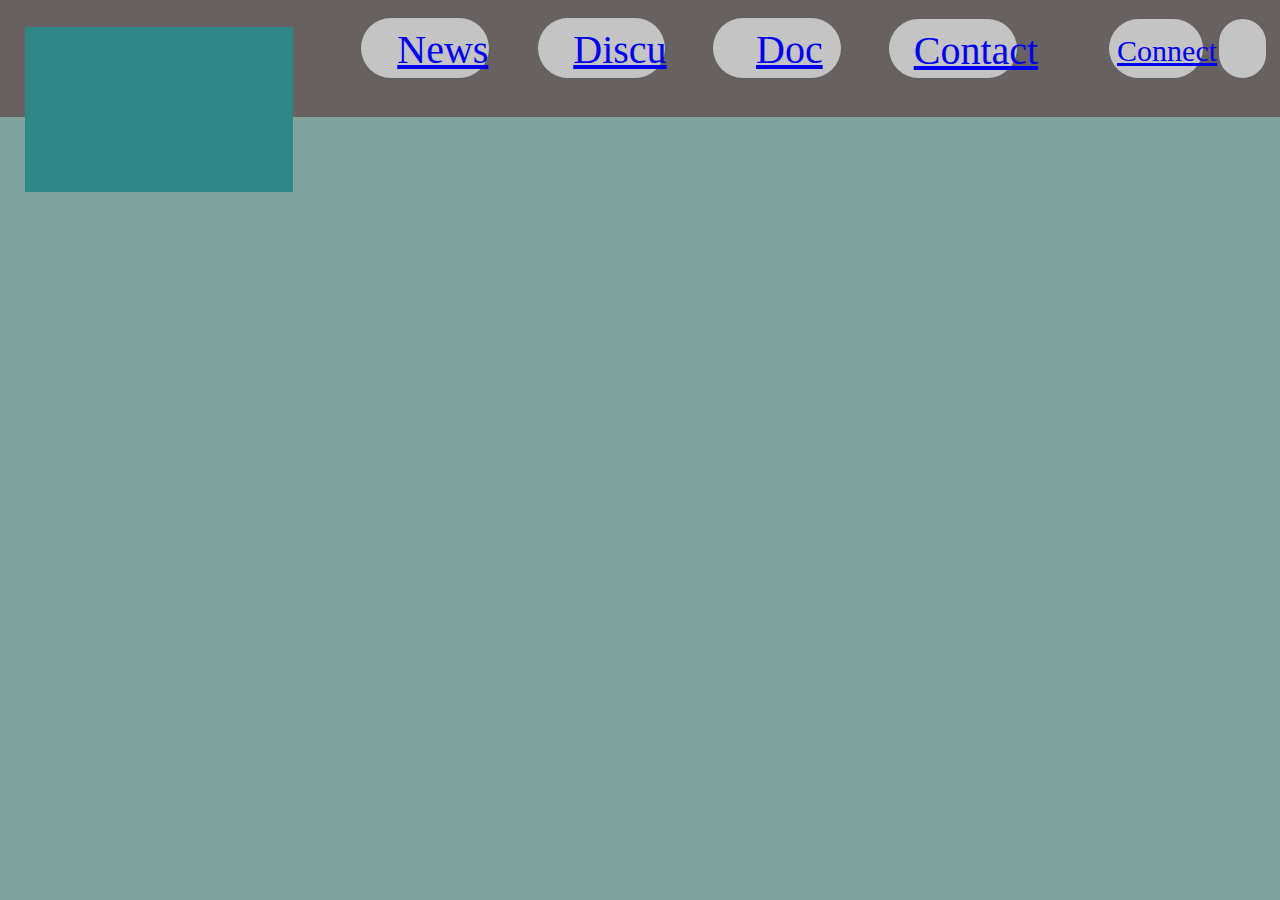
<file: index.html>
<!DOCTYPE html>
<html lang="en">
<head>
    <meta charset="UTF-8">
    <meta name="viewport" content="width=device-width, initial-scale=1.0">
    <meta http-equiv="X-UA-Compatible" content="ie=edge">
    <link  rel="stylesheet" type="text/css" href="CSS/Interface.css" media="all" >
    <title>VR_WebSite_V.2</title>
</head>
<body>
    <header></header>
    <a href="index.html">
        <div class="background-logo"></div>
    </a>
        <div class="nav-bar">
            <div class="background-news">
                <div class="news"><a href="./News/News.html">News</a></div>
            </div>
            <div class="background-discu">
                <div class="discu"><a href="./Discu/Discu.html">Discu</a></div> 
            </div>
            <div class="background-doc">
                <div class="doc"><a href="./Doc/Doc.html">Doc</a></div> 
            </div>
            <div class="background-contact">
                <div class="contact"><a href="./Contact/Contact.html">Contact</a></div>
            </div>
            <div class="background-conect">
                <div class="connect"><a href="./Log-in/Log-in.html">Connect</a></div>
            </div>
            <div class="background-user-settings">
                <div><a></a></div>
            </div>
        </div>







</body>
</html>
</file>
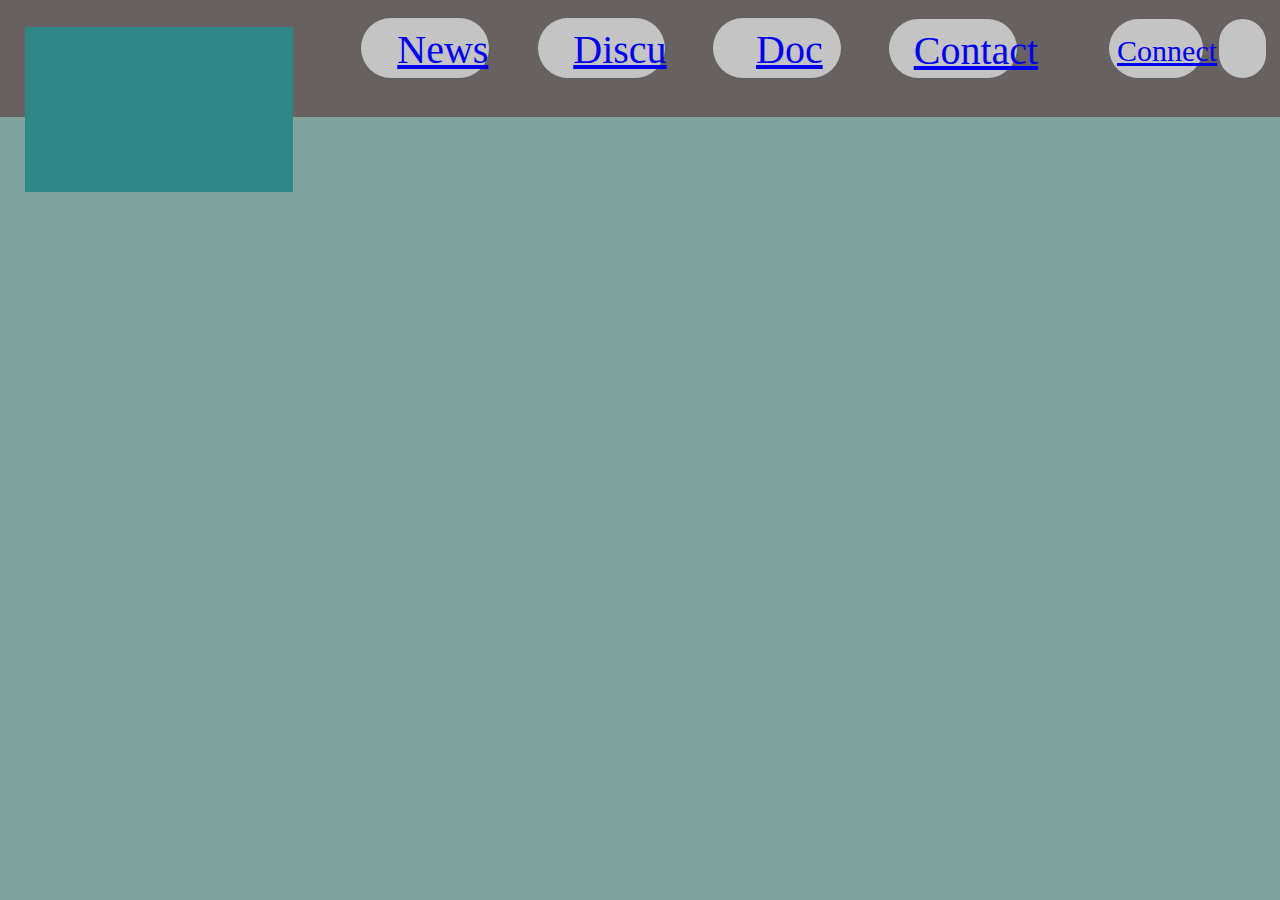
<file: Contact/Contact.html>
<!DOCTYPE html>
<html lang="en">
<head>
    <meta charset="UTF-8">
    <meta name="viewport" content="width=device-width, initial-scale=1.0">
    <meta http-equiv="X-UA-Compatible" content="ie=edge">
    <link  rel="stylesheet" type="text/css" href="../CSS/Interface.css" href="../CSS/Contact.css" media="all" >
    <title>VR_WebSite_V.2</title>
</head>
<body>
    <header></header>
    <a href="../index.html">
        <div class="background-logo"></div>
    </a>
        <div class="nav-bar">
            <div class="background-news">
                <div class="news"><a href="../News/News.html">News</a></div>
            </div>
            <div class="background-discu">
                <div class="discu"><a href="../Discu/Discu.html">Discu</a></div> 
            </div>
            <div class="background-doc">
                <div class="doc"><a href="../Doc/Doc.html">Doc</a></div> 
            </div>
            <div class="background-contact">
                <div class="contact"><a href="../Contact/Contact.html">Contact</a></div>
            </div>
            <div class="background-conect">
                <div class="connect"><a href="../Log-in/Log-in.html">Connect</a></div>
            </div>
            <div class="background-user-settings">
                <div><a></a></div>
            </div>
        </div>
</body>
</html>
</file>
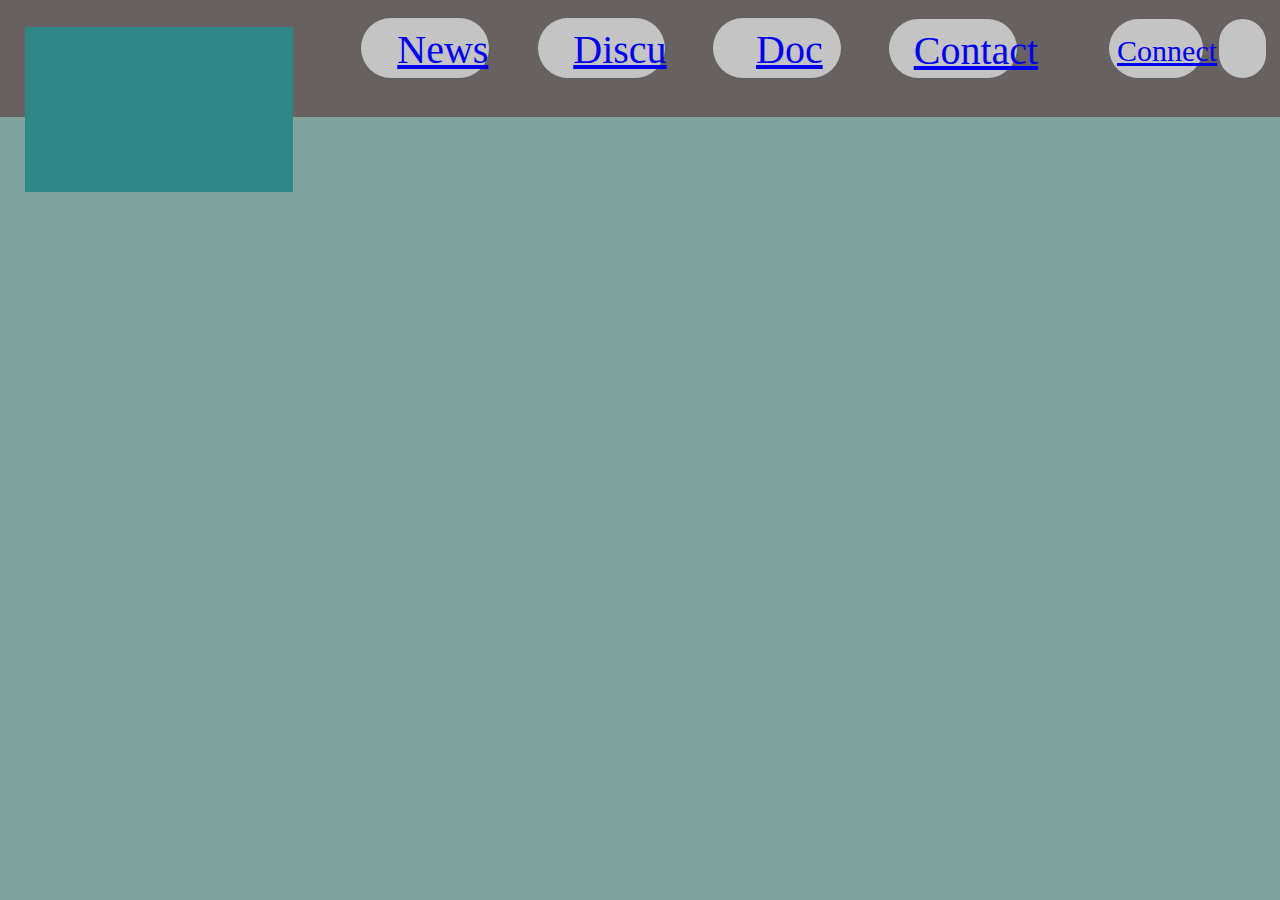
<file: Discu/Discu.html>
<!DOCTYPE html>
<html lang="en">
<head>
    <meta charset="UTF-8">
    <meta name="viewport" content="width=device-width, initial-scale=1.0">
    <meta http-equiv="X-UA-Compatible" content="ie=edge">
    <link  rel="stylesheet" type="text/css" href="../CSS/Interface.css" media="all" >
    <title>VR_WebSite_V.2</title>
</head>
<body>
    <header></header>
    <a href="../index.html">
        <div class="background-logo"></div>
    </a>
        <div class="nav-bar">
            <div class="background-news">
                <div class="news"><a href="../News/News.html">News</a></div>
            </div>
            <div class="background-discu">
                <div class="discu"><a href="../Discu/Discu.html">Discu</a></div> 
            </div>
            <div class="background-doc">
                <div class="doc"><a href="../Doc/Doc.html">Doc</a></div> 
            </div>
            <div class="background-contact">
                <div class="contact"><a href="../Contact/Contact.html">Contact</a></div>
            </div>
            <div class="background-conect">
                <div class="connect"><a href="../Log-in/Log-in.html">Connect</a></div>
            </div>
            <div class="background-user-settings">
                <div><a></a></div>
            </div>
        </div>
</body>
</html>
</file>
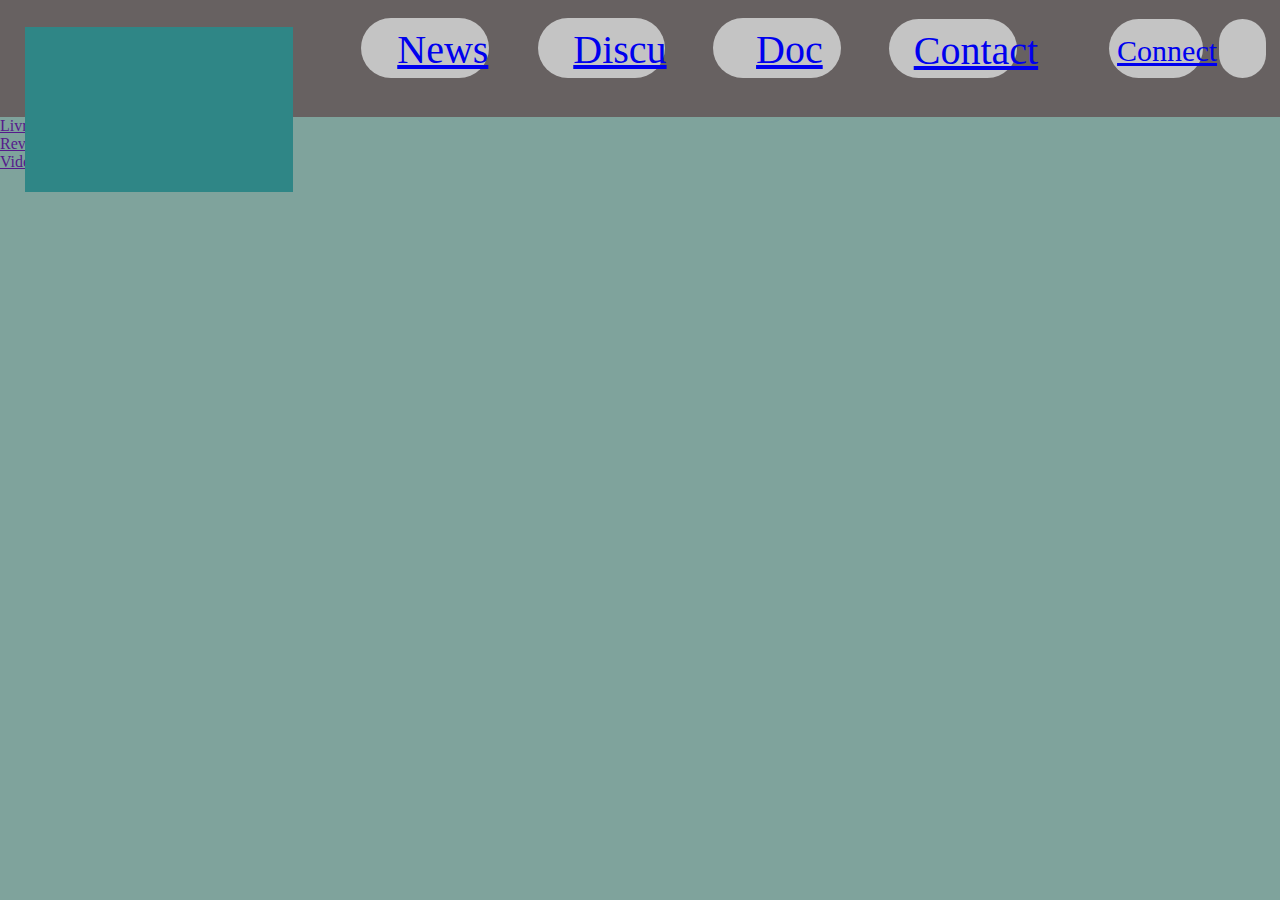
<file: Doc/Doc.html>
<!DOCTYPE html>
<html lang="en">
<head>
    <meta charset="UTF-8">
    <meta name="viewport" content="width=device-width, initial-scale=1.0">
    <meta http-equiv="X-UA-Compatible" content="ie=edge">
    <link  rel="stylesheet" type="text/css" href="../CSS/Interface.css" media="all" >
    <title>VR_WebSite_V.2</title>
</head>
<body>
    <header></header>
    <a href="../index.html">
        <div class="background-logo"></div>
    </a>
        <div class="nav-bar">
            <div class="background-news">
                <div class="news"><a href="../News/News.html">News</a></div>
            </div>
            <div class="background-discu">
                <div class="discu"><a href="../Discu/Discu.html">Discu</a></div> 
            </div>
            <div class="background-doc">
                <div class="doc"><a href="../Doc/Doc.html">Doc</a></div> 
            </div>
            <div class="background-contact">
                <div class="contact"><a href="../Contact/Contact.html">Contact</a></div>
            </div>
            <div class="background-conect">
                <div class="connect"><a href="../Log-in/Log-in.html">Connect</a></div>
            </div>
            <div class="background-user-settings">
                <div><a></a></div>
            </div>
        </div>
        <div>
            <div class="">
                <div class=""><a href="">Livres</a></div>
            </div>
            <div class="">
                <div class=""><a href="">Reviews</a></div>
            </div>
            <div class="">
                <div class=""><a href="">Vidéos</a></div>
            </div>
        </div>
</body>
</html>
</file>
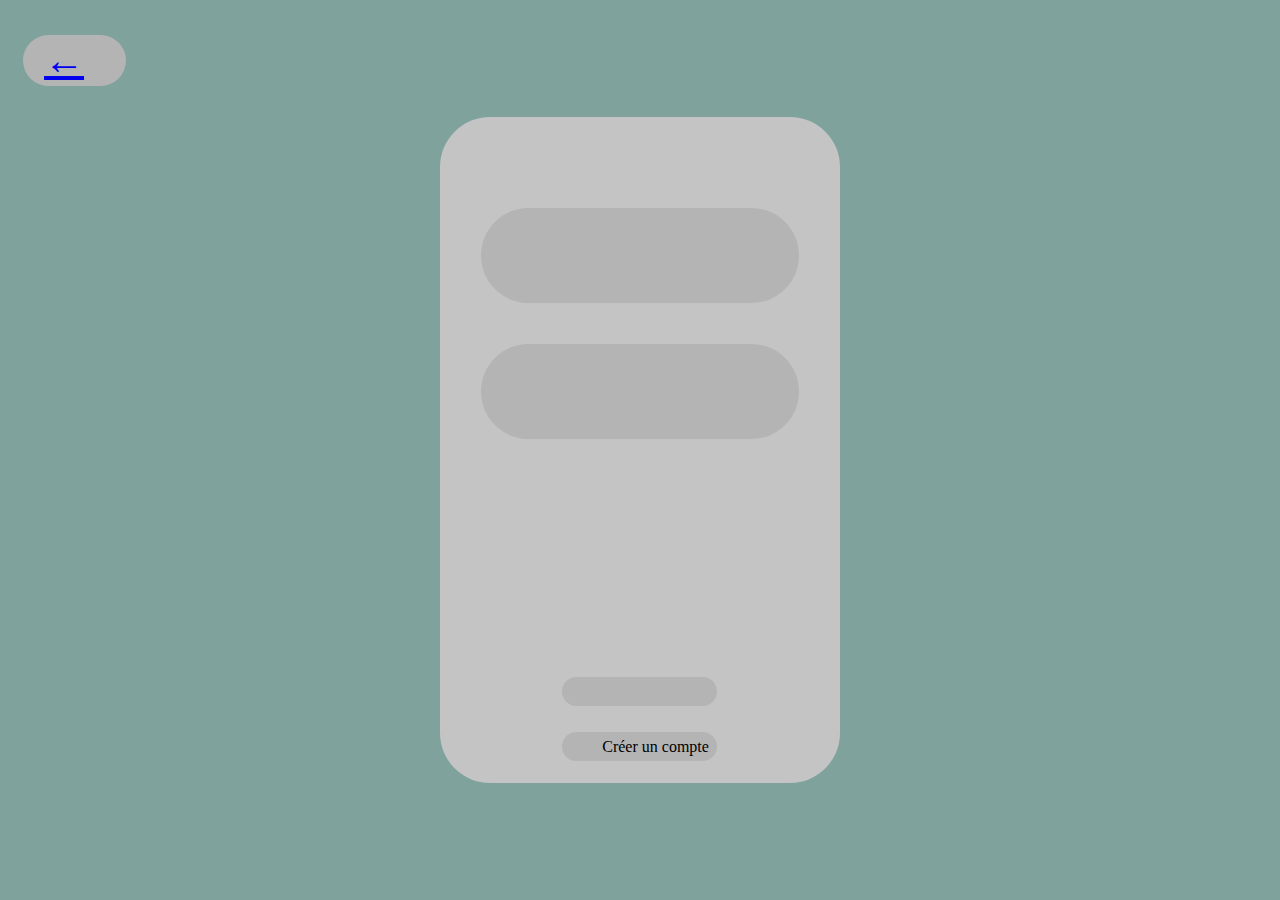
<file: Log-in/Log-in.html>
<!DOCTYPE html>
<html lang="en">
<head>
   <meta charset="UTF-8">
   <meta name="viewport" content="width=device-width, initial-scale=1.0">
   <meta http-equiv="X-UA-Compatible" content="ie=edge">
   <link type="text/css" rel="stylesheet" href="../CSS/Log-in.css" media="all">
   <title>Log-in</title>
</head>
<body>
       <div class="background-conect">
              
       </div>
       <div>
               <div id="FondFormulaireLog-in"></div>
               <div id="E-mail"></div>
               <div id="passeword"></div>
               <div id="Continute"></div>
               <div id="Connexion"><div id="connectLOG-IN"><a href="../Sign-in/Sign-in.html">Créer un compte</a></div></div>
               <div id="Retour"><div id="RetourAccueil"><a href="../index.html">←</a></div></div>
           </div>
 
</body>
</html>
</file>
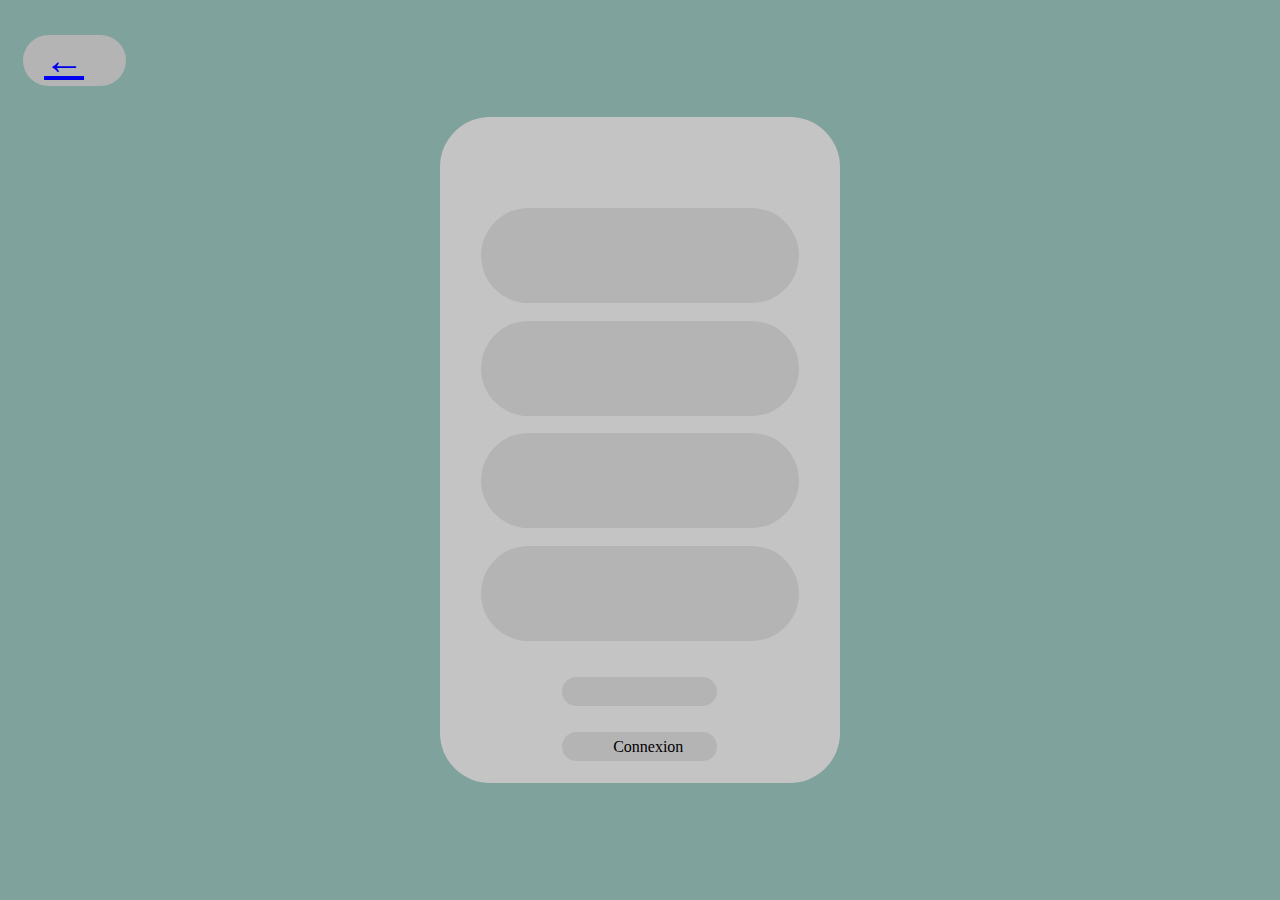
<file: Sign-in/Sign-in.html>
<!DOCTYPE html>
<html lang="en">
<head>
   <meta charset="UTF-8">
   <meta name="viewport" content="width=device-width, initial-scale=1.0">
   <meta http-equiv="X-UA-Compatible" content="ie=edge">
   <link type="text/css" rel="stylesheet" href="../CSS/Sign-in.css" media="all">
   <title>Sign-in</title>
</head type >
<body>
   <div>
       <div id="FondFormulaireLog-in"></div>
       <div id="pseudo"></div>
       <div id="E-mail"></div>
       <div id="passeword"></div>
       <div id="passeword-2"></div>
       <div id="Continute"></div>
       <div id="Connexion"><div id="connectSign-IN"><a href="../Log-in/Log-in.html">Connexion</a></div></div>
       <div id="back"></div>
       <div id="retour"><div id="retourAccueil"><a href="../index.html">←</a></div></div>
   </div>
</body>
</html>
</file>
<file: CSS/Interface.css>
body {
    background-color: #7FA39C;
    margin: 0;
}

.nav-bar{
    float: left;
}

header {
    height:117px;
    background: #676161;
}

.background-logo {
    position: absolute;
    left: 1.98%;
    right: 77.14%;
    top: 2.96%;
    bottom: 78.7%;
    background: #2F8686;
}

.background-news{
    position: absolute;
    left: 28.23%;
    right: 61.77%;
    top: 2.04%;
    bottom: 91.39%;
    background: #C4C4C4;
    border-radius: 50px;

}

.news{
    position: absolute;
    left: 28.05%;
    right: 63.7%;
    top: 12.87%;
    bottom: 92.04%;
    font-family: Roboto;
    font-style: normal;
    font-weight: normal;
    font-size: 40px;
    line-height: 47px;
    text-align: center;
    color: #000000;
}

.background-discu{
    position: absolute;
    left: 42.03%;
    right: 48.07%;
    top: 2.04%;
    bottom: 91.39%;
    background: #C4C4C4;
    border-radius: 50px;
}

.discu{
    position: absolute;
    left: 27.85%;
    right: 49.9%;
    top: 12.87%;
    bottom: 92.13%;
    font-family: Roboto;
    font-style: normal;
    font-weight: normal;
    font-size: 40px;
    line-height: 47px;
    text-align: center;
    color: #000000;
}

.background-doc{
    position: absolute;
    left: 55.73%;
    right: 34.32%;
    top: 2.04%;
    bottom: 91.39%;
    background: #C4C4C4;
    border-radius: 50px;

}

.doc{
    position: absolute;
    left: 33.55%;
    right: 36.2%;
    top: 12.87%;
    bottom: 92.13%;
    font-family: Roboto;
    font-style: normal;
    font-weight: normal;
    font-size: 40px;
    line-height: 47px;
    text-align: center;
    color: #000000;
}

.background-contact{
    position: absolute;
    left: 69.48%;
    right: 20.52%;
    top: 2.13%;
    bottom: 91.3%;
    background: #C4C4C4;
    border-radius: 50px;
}

.contact{
    position: absolute;
    left: 19.05%;
    right: 21.04%;
    top: 12.87%;
    bottom: 92.04%;
    font-family: Roboto;
    font-style: normal;
    font-weight: normal;
    font-size: 40px;
    line-height: 47px;
    text-align: center;
    color: #000000;
}

.background-conect{
    position: absolute;
    left: 86.67%;
    right: 6.04%;
    top: 2.13%;
    bottom: 91.3%;

    background: #C4C4C4;
    border-radius: 50px;
}

.connect{
    position: absolute;
    left: 8.24%;
    right: 6.61%;
    top: 22.61%;
    bottom: 91.3%;
    font-family: Roboto;
    font-style: normal;
    font-weight: normal;
    font-size: 30px;
    line-height: 35px;
    text-align: center;
    color: #000000;
    text-decoration: none;
}

.background-user-settings{
    position: absolute;
    left: 95.21%;
    right: 1.09%;
    top: 2.13%;
    bottom: 91.3%;
    background: #C4C4C4;
    border-radius: 50px;
}
</file>
<file: CSS/Log-in.css>
body {
    background-color: #7FA39C;
 }
  
 #FondFormulaireLog-in {
    position: absolute;
    left: 34.38%;
    right: 34.38%;
    top: 12.96%;
    bottom: 12.96%;
    background: #C4C4C4;
    border-radius: 50px;
 }
  
 #E-mail {
    position: absolute;
    left: 37.55%;
    right: 37.55%;
    top: 23.15%;
    bottom: 66.3%;
    background: #B5B4B4;
    border-radius: 50px;
 }
  
 #passeword{
    position: absolute;
    left: 37.55%;
    right: 37.55%;
    top: 38.24%;
    bottom: 51.2%;
    background: #B5B4B4;
    border-radius: 50px;
 }
  
 #Continute {
    position: absolute;
    left: 43.91%;
    right: 43.96%;
    top: 75.19%;
    bottom: 21.57%;
    background: #B5B4B4;
    border-radius: 50px;
 }
  
 #Connexion {
    position: absolute;
    left: 43.91%;
    right: 43.96%;
    top: 81.3%;
    bottom: 15.46%;
    background: #B5B4B4;
    border-radius: 50px;
 }
  
 #Retour {
    position: absolute;
    left: 1.77%;
    right: 90.16%;
    top: 3.89%;
    bottom: 90.46%;
    background: #B5B4B4;
    border-radius: 50px;
 }
  
 #connectLOG-IN a{
    position: absolute;
    text-decoration: none;
    color: black;
    left: 25.91%;
    top: 20.93%;
 }
 
#RetourAccueil {
   position: absolute;
   right: 40.57%;
   top: 4.35%;
   bottom: 92.5%;
   font-family: 'Inter';
   font-style: normal;
   font-weight: 400;
   font-size: 40px;
   line-height: 48px;
   color: #000000;
   text-decoration: none;
}
</file>
<file: CSS/Sign-in.css>
body {
   background-color: #7FA39C;
}
 
#FondFormulaireLog-in {
   position: absolute;
   left: 34.38%;
   right: 34.38%;
   top: 12.96%;
   bottom: 12.96%;
   background: #C4C4C4;
   border-radius: 50px;
}
 
#pseudo {
   position: absolute;
   left: 37.55%;
   right: 37.55%;
   top: 23.15%;
   bottom: 66.3%;
   background: #B5B4B4;
   border-radius: 50px;
}
 
#E-mail {
   position: absolute;
   left: 37.55%;
   right: 37.55%;
   top: 35.65%;
   bottom: 53.8%;
   background: #B5B4B4;
   border-radius: 50px;
 
}
 
#passeword{
   position: absolute;
   left: 37.55%;
   right: 37.55%;
   top: 48.15%;
   bottom: 41.3%;
   background: #B5B4B4;
   border-radius: 50px;
}
 
#passeword-2 {
   position: absolute;
   left: 37.55%;
   right: 37.55%;
   top: 60.65%;
   bottom: 28.8%;
   background: #B5B4B4;
   border-radius: 50px;
}
 
#Continute {
   position: absolute;
   left: 43.91%;
   right: 43.96%;
   top: 75.19%;
   bottom: 21.57%;
   background: #B5B4B4;
   border-radius: 50px;
}
 
#Connexion {
   position: absolute;
   left: 43.91%;
   right: 43.96%;
   top: 81.3%;
   bottom: 15.46%;
   background: #B5B4B4;
   border-radius: 50px;
}
 
#retour {
    position: absolute;
    left: 1.77%;
    right: 90.16%;
    top: 3.89%;
    bottom: 90.46%;
    background: #B5B4B4;
    border-radius: 50px;
}

#connectSign-IN a{
    position: absolute;
    text-decoration: none;
    color: black;
    left: 32.91%;
    top: 20.93%;
}

#retourAccueil {
   position: absolute;
   right: 40.57%;
   top: 4.35%;
   bottom: 92.5%;
   font-family: 'Inter';
   font-style: normal;
   font-weight: 400;
   font-size: 40px;
   line-height: 48px;
   color: #000000;
   text-decoration: none;   
}
</file>
